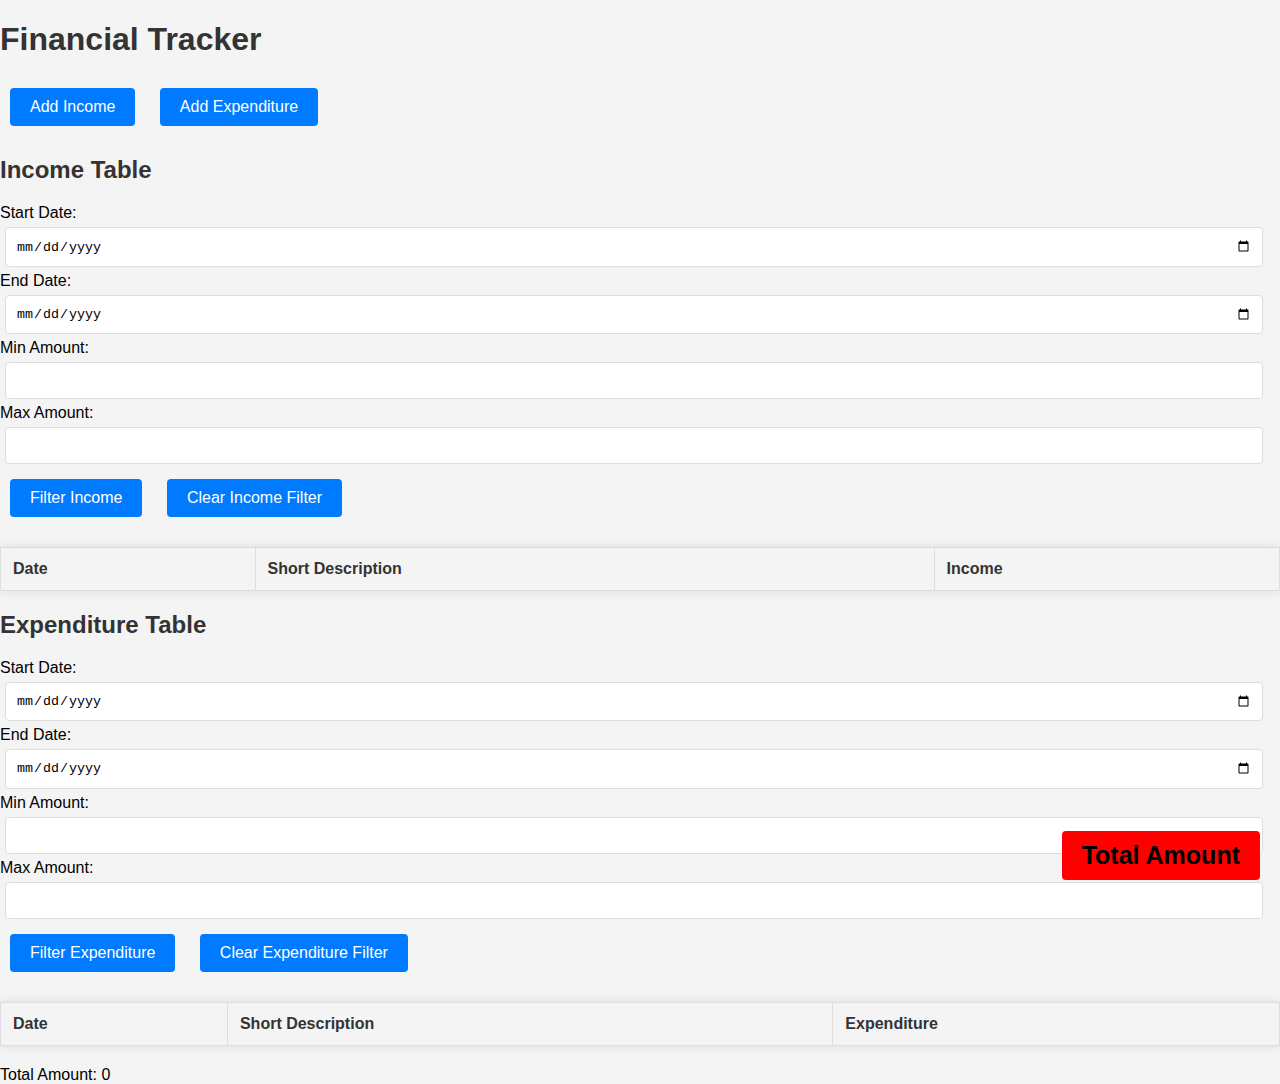
<file: index.html>
<!DOCTYPE html>
<html lang="en">
<head>
    <meta charset="UTF-8">
    <meta name="viewport" content="width=device-width, initial-scale=1.0">
    <title>Main Page</title>
    <link rel="stylesheet" href="styles.css">
</head>
<body>
    <h1>Financial Tracker</h1>
    <button id="addIncomeButton">Add Income</button>
    <button id="addExpenditureButton">Add Expenditure</button>
    <button id="totalAmountButton">Total Amount</button>

    <h2>Income Table</h2>
    <div>
        <label for="incomeStartDate">Start Date:</label>
        <input type="date" id="incomeStartDate">
        <label for="incomeEndDate">End Date:</label>
        <input type="date" id="incomeEndDate">
        <label for="incomeMinAmount">Min Amount:</label>
        <input type="number" id="incomeMinAmount">
        <label for="incomeMaxAmount">Max Amount:</label>
        <input type="number" id="incomeMaxAmount">
        <button id="filterIncomeButton">Filter Income</button>
        <button id="clearIncomeFilterButton">Clear Income Filter</button>
    </div>
    <table id="incomeTable">
        <thead>
            <tr>
                <th>Date</th>
                <th>Short Description</th>
                <th>Income</th>
            </tr>
        </thead>
        <tbody>
            <!-- Income entries will be added here -->
        </tbody>
    </table>

    <h2>Expenditure Table</h2>
    <div>
        <label for="expenditureStartDate">Start Date:</label>
        <input type="date" id="expenditureStartDate">
        <label for="expenditureEndDate">End Date:</label>
        <input type="date" id="expenditureEndDate">
        <label for="expenditureMinAmount">Min Amount:</label>
        <input type="number" id="expenditureMinAmount">
        <label for="expenditureMaxAmount">Max Amount:</label>
        <input type="number" id="expenditureMaxAmount">
        <button id="filterExpenditureButton">Filter Expenditure</button>
        <button id="clearExpenditureFilterButton">Clear Expenditure Filter</button>
    </div>
    <table id="expenditureTable">
        <thead>
            <tr>
                <th>Date</th>
                <th>Short Description</th>
                <th>Expenditure</th>
            </tr>
        </thead>
        <tbody>
            <!-- Expenditure entries will be added here -->
        </tbody>
    </table>

    <div id="totalAmountDisplay"></div>

    <script src="index.js"></script>
</body>
</html>
</file>
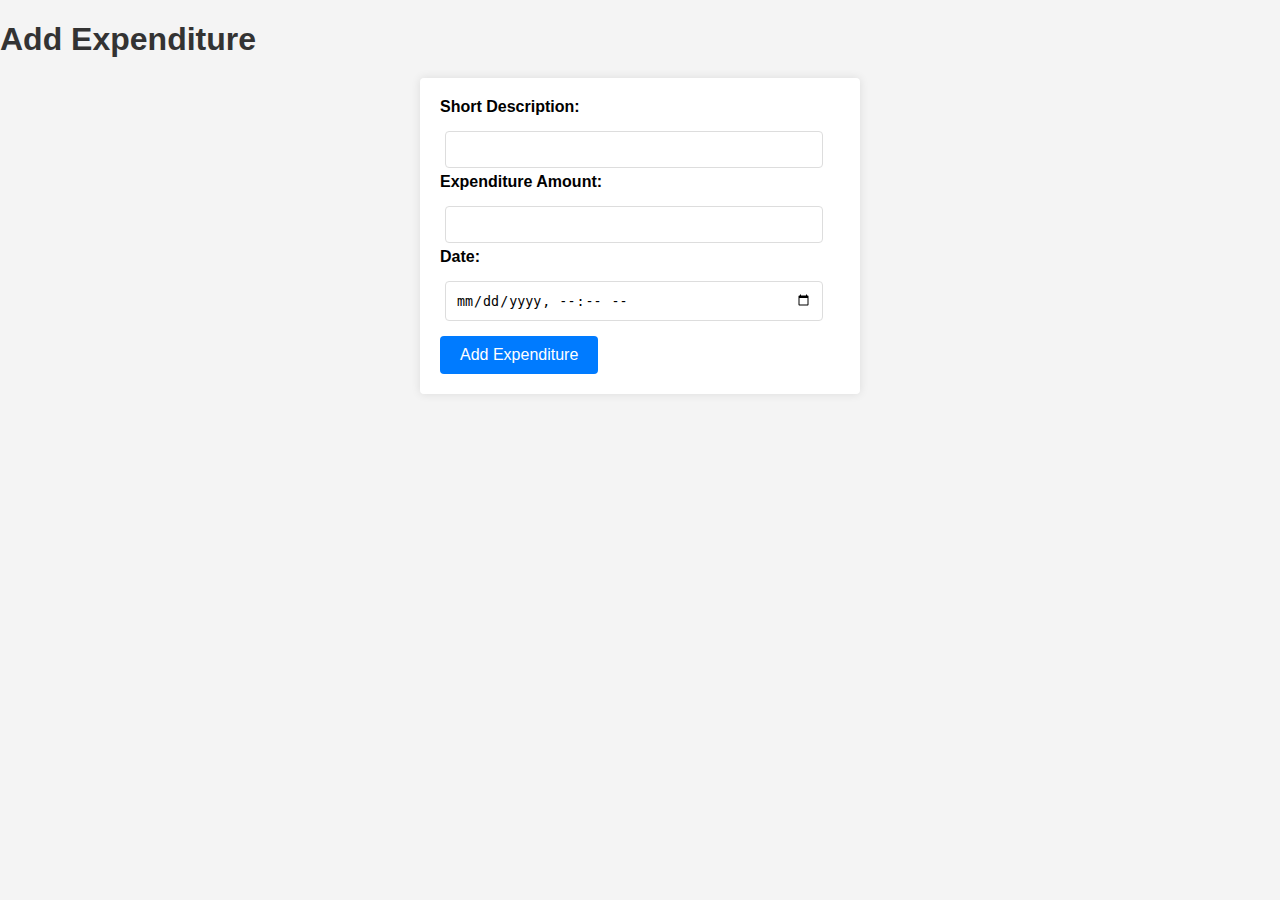
<file: expenditure.html>
<!DOCTYPE html>
<html lang="en">
<head>
    <meta charset="UTF-8">
    <meta name="viewport" content="width=device-width, initial-scale=1.0">
    <title>Add Expenditure</title>
    <link rel="stylesheet" href="styles.css">
</head>
<body>
    <h1>Add Expenditure</h1>
    <form id="expenditureForm">
        <label for="expenditureDescription">Short Description:</label>
        <input type="text" id="expenditureDescription" required>
        <label for="expenditureAmount">Expenditure Amount:</label>
        <input type="number" id="expenditureAmount" required>
        <label for="expenditureDate">Date:</label>
        <input type="datetime-local" id="expenditureDate">
        <input type="submit" value="Add Expenditure">
    </form>
    <script src="expenditure.js"></script>
</body>
</html>
</file>
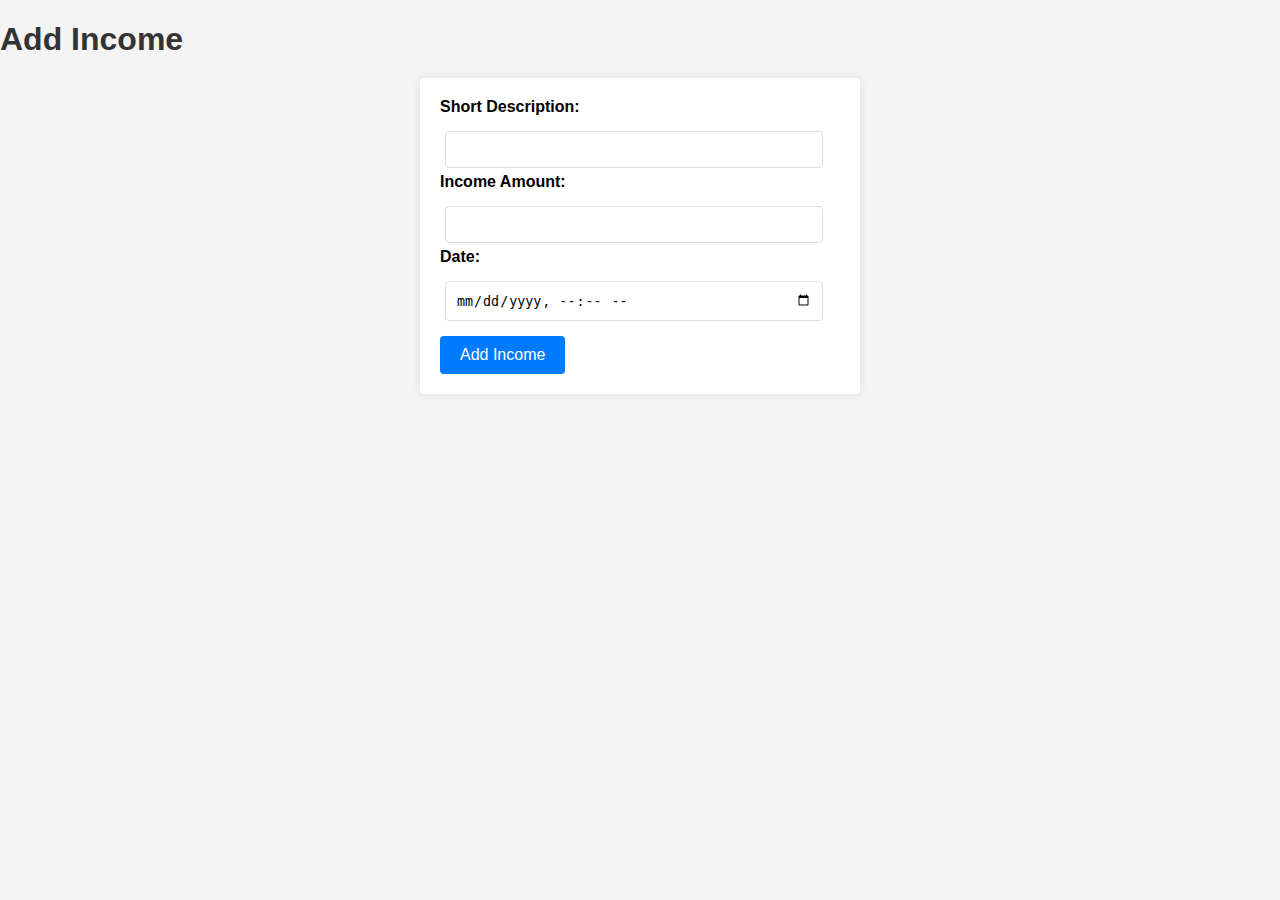
<file: income.html>
<!DOCTYPE html>
<html lang="en">
<head>
    <meta charset="UTF-8">
    <meta name="viewport" content="width=device-width, initial-scale=1.0">
    <title>Add Income</title>
    <link rel="stylesheet" href="styles.css">
</head>
<body>
    <h1>Add Income</h1>
    <form id="incomeForm">
        <label for="incomeDescription">Short Description:</label>
        <input type="text" id="incomeDescription" required>
        <label for="incomeAmount">Income Amount:</label>
        <input type="number" id="incomeAmount" required>
        <label for="incomeDate">Date:</label>
        <input type="datetime-local" id="incomeDate">
        <input type="submit" value="Add Income">
    </form>
    <script src="income.js"></script>
</body>
</html>
</file>
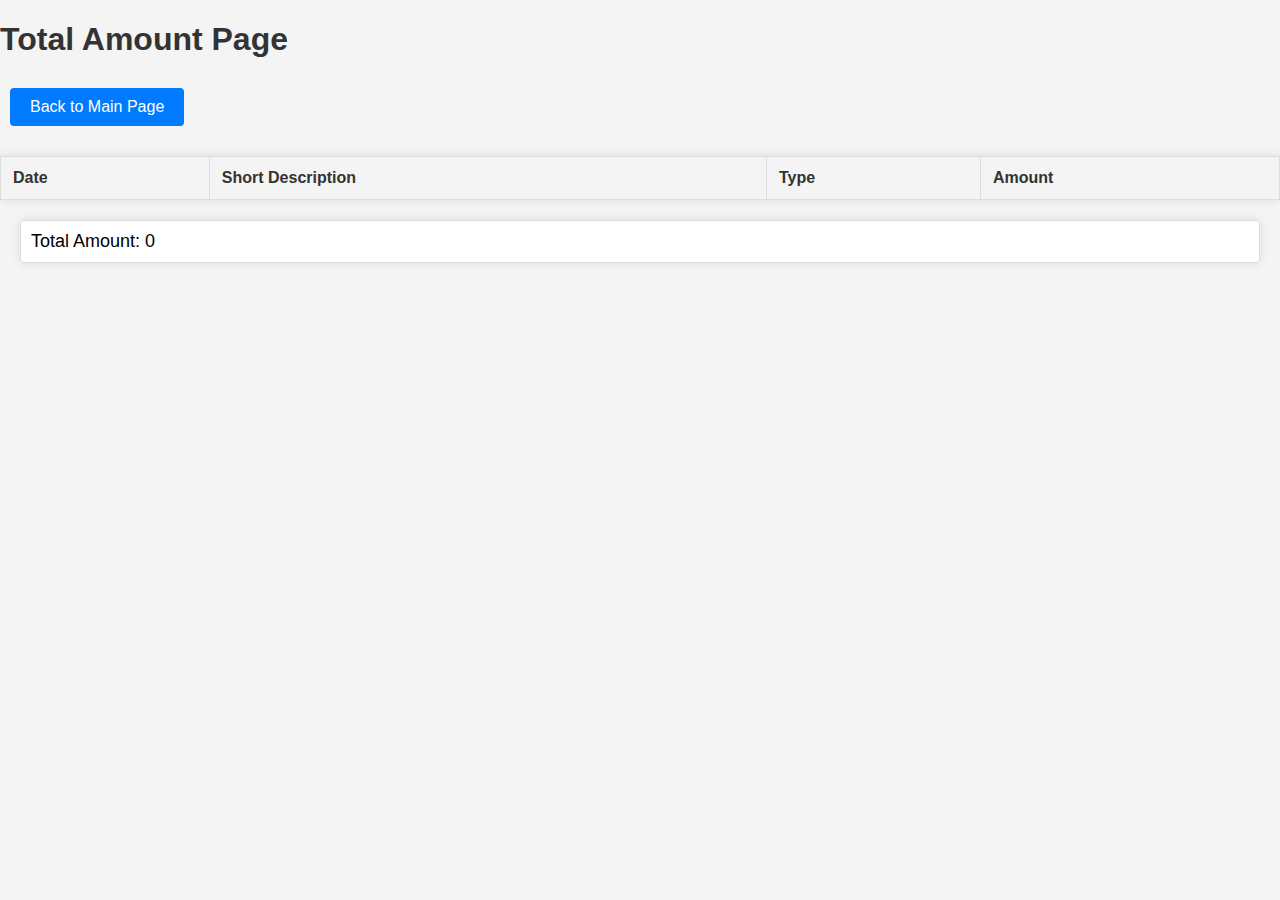
<file: totalAmount.html>
<!DOCTYPE html>
<html lang="en">
<head>
    <meta charset="UTF-8">
    <meta name="viewport" content="width=device-width, initial-scale=1.0">
    <title>Total Amount</title>
    <link rel="stylesheet" href="styles.css">
</head>
<body>
    <h1>Total Amount Page</h1>
    <button onclick="window.location.href='index.html'">Back to Main Page</button>

    <table id="totalAmountTable">
        <thead>
            <tr>
                <th>Date</th>
                <th>Short Description</th>
                <th>Type</th>
                <th>Amount</th>
            </tr>
        </thead>
        <tbody>
            <!-- Total amount entries will be added here -->
        </tbody>
    </table>

    <div id="totalAmount"></div>

    <script src="totalAmount.js"></script>
</body>
</html>
</file>
<file: styles.css>
/* Global Styles */
body {
    font-family: Arial, sans-serif;
    margin: 0;
    padding: 0;
    background-color: #f4f4f4;
}

h1, h2 {
    color: #333;
    margin-bottom: 20px;
}

button {
    background-color: #007bff;
    color: white;
    border: none;
    border-radius: 4px;
    padding: 10px 20px;
    font-size: 16px;
    cursor: pointer;
    transition: background-color 0.3s ease;
    margin: 10px;
}

button:hover {
    background-color: #0056b3;
}

button:focus {
    outline: none;
}

input[type="text"], input[type="number"], input[type="date"], input[type="datetime-local"] {
    padding: 10px;
    margin: 5px;
    border: 1px solid #ddd;
    border-radius: 4px;
    width: calc(100% - 22px);
    box-sizing: border-box;
}

/* Main Page */
#addIncomeButton, #addExpenditureButton, #totalAmountButton {
    display: inline-block;
}

#totalAmountButton {
    position: fixed;
    bottom: 10px;
    right: 10px;
    color:black;
    font-weight:bold;
    font-size:25px;
    background-color: #28a745; /* Default color */
}

#totalAmountButton:hover {
    background-color: #218838;
}

/* Tables */
table {
    width: 100%;
    border-collapse: collapse;
    margin: 20px 0;
    background-color: #fff;
    box-shadow: 0 0 10px rgba(0, 0, 0, 0.1);
}

th, td {
    border: 1px solid #ddd;
    padding: 12px;
    text-align: left;
}

th {
    background-color: #f4f4f4;
    color: #333;
}

tr:nth-child(even) {
    background-color: #f9f9f9;
}

tr.income-row {
    background-color: #d4edda; /* Light green for income */
}

tr.expenditure-row {
    background-color: #f8d7da; /* Light red for expenditure */
}

/* Form Styles */
form {
    background-color: #fff;
    padding: 20px;
    border-radius: 4px;
    box-shadow: 0 0 10px rgba(0, 0, 0, 0.1);
    max-width: 400px;
    margin: 20px auto;
}

form label {
    display: block;
    margin-bottom: 10px;
    font-weight: bold;
}

form input[type="submit"] {
    background-color: #007bff;
    color: white;
    border: none;
    border-radius: 4px;
    padding: 10px 20px;
    font-size: 16px;
    cursor: pointer;
    transition: background-color 0.3s ease;
    margin-top: 10px;
}

form input[type="submit"]:hover {
    background-color: #0056b3;
}

/* Filter Buttons */
#filterButton, #clearFilterButton {
    margin: 10px 5px;
}

#filterButton {
    background-color: #17a2b8; /* Teal */
}

#filterButton:hover {
    background-color: #117a8b;
}

#clearFilterButton {
    background-color: #dc3545; /* Red */
}

#clearFilterButton:hover {
    background-color: #c82333;
}

/* Total Amount Page */
#totalAmount {
    font-size: 18px;
    margin: 20px;
    padding: 10px;
    background-color: #fff;
    border: 1px solid #ddd;
    border-radius: 4px;
    box-shadow: 0 0 10px rgba(0, 0, 0, 0.1);
}
</file>
